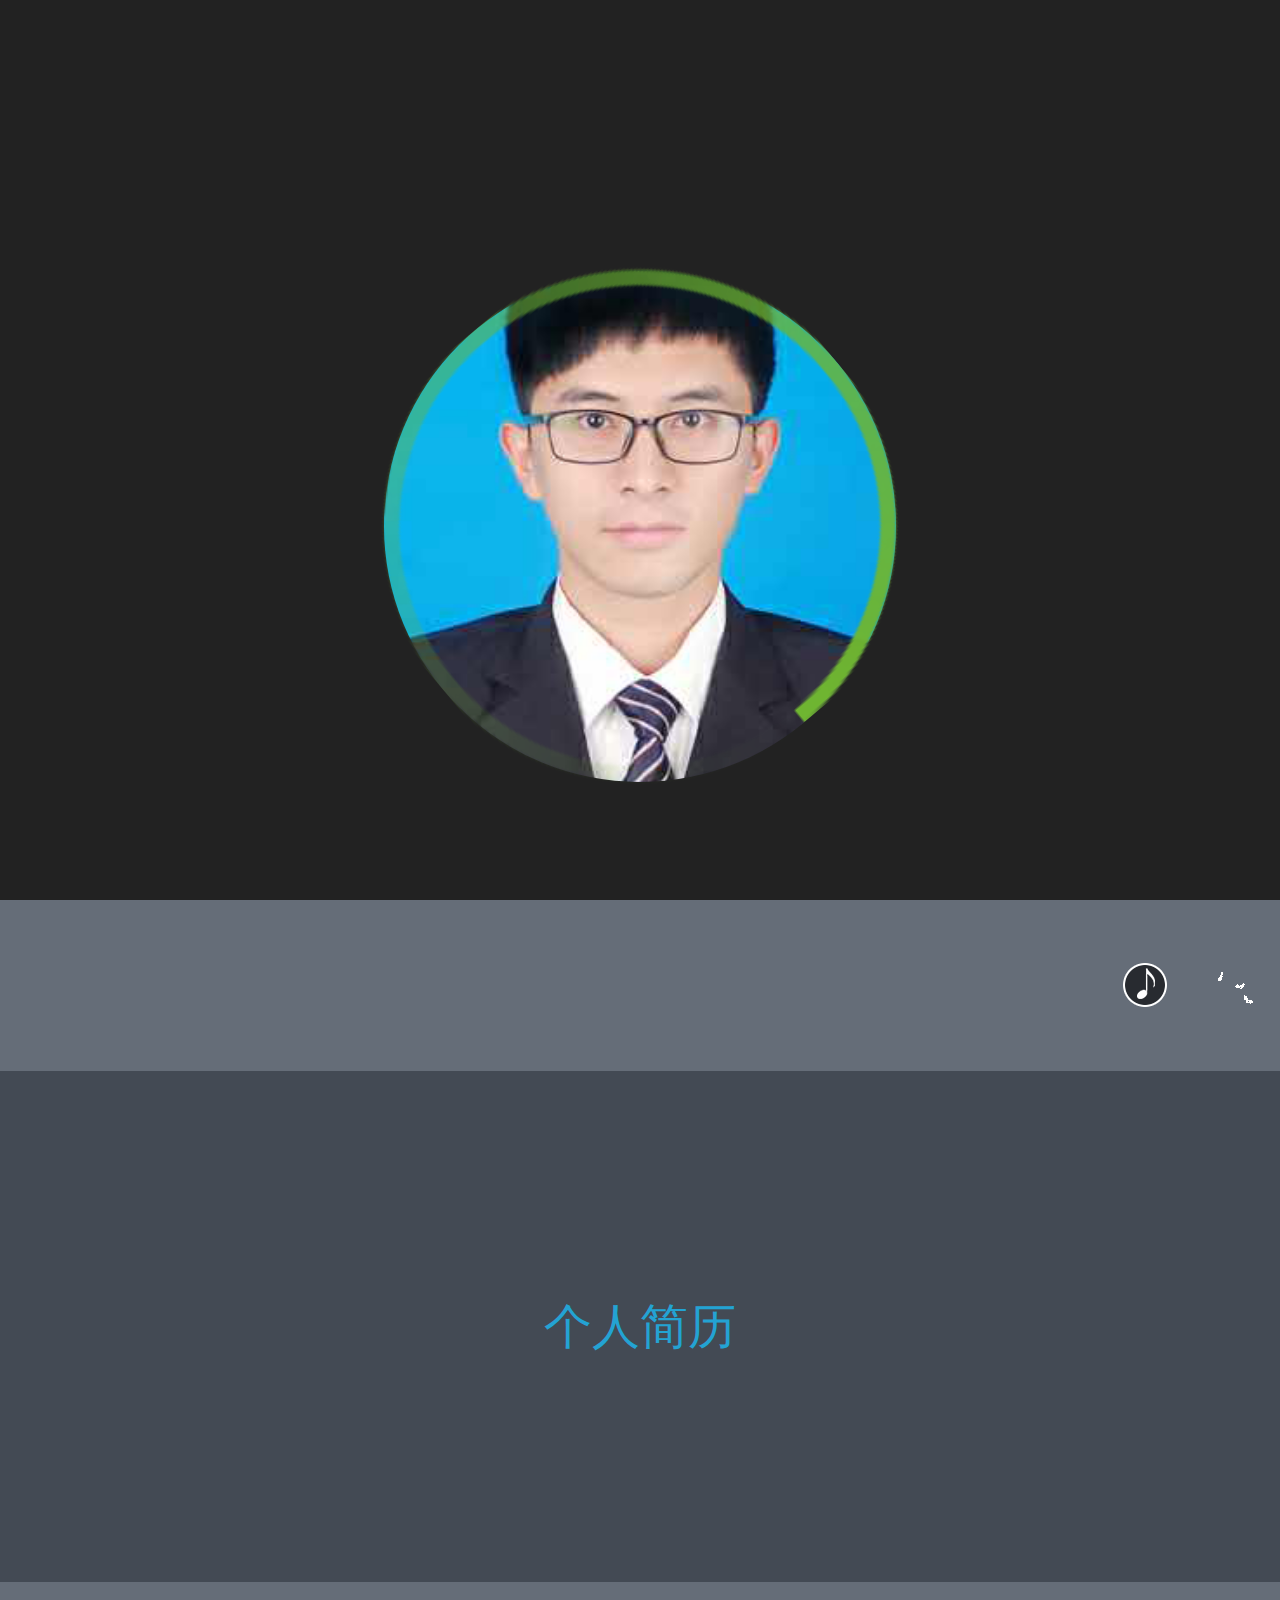
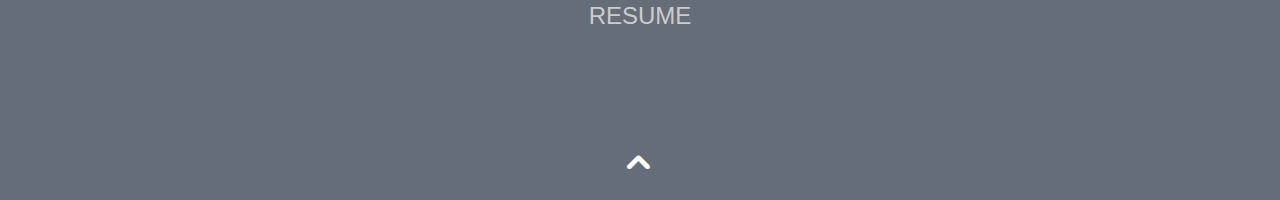
<file: resume/index.html>
<!DOCTYPE html>
<html>

	<head>
		<meta charset="UTF-8">
		<meta name="viewport" content="width=device-width,initial-scale=1.0,maximum-scale=1.0,user-scalable=no" />
		<title>个人简历</title>

		<!--swiper-->
		<link rel="stylesheet" href="css/swiper-3.3.1.min.css" />
		<link rel="stylesheet" href="css/animate.min.css" />
		<script src="js/jquery-1.11.0.js"></script>
		<script src="js/swiper-3.3.1.jquery.min.js"></script>
		<script src="js/swiper.animate1.0.2.min.js"></script>
		
		<link rel="stylesheet" href="css/resume.css" />
		
	</head>

	<body>
		
		<div class="loading">
			<div class="loading-wrap">
				<div class="user"></div>
			</div>
		</div>
		
		<div class="swiper-container resume-content">
			<div class="swiper-wrapper resume-wrapper">
				<!--1-->
				<div class="swiper-slide page1">
					<div class="muc">
						<span>
							<audio src="mp3/2.MP3" autoplay="autoplay" loop="loop"></audio>
						</span>
					</div>
					<div class="page1-top ani" swiper-animate-effect="fadeInDown" swiper-animate-duration=".8s" >
						<p class="ani" swiper-animate-effect="zoomIn" swiper-animate-duration="1s" swiper-animate-delay="0.8s">个人简历</p>
					</div>
					<div class="page1-middle ani" swiper-animate-effect="fadeInUp" swiper-animate-duration="1s" swiper-animate-delay="1s">
						<p>RESUME</p>
					</div>
					<div class="page-bottom">
						<span class="iconfont">&#xe60c;</span>
					</div>
				</div>
				<!--2-->
				<div class="swiper-slide page1">
					<div class="muc">
						<span>
							
						</span>
					</div>
					<div class="page2-top ani" swiper-animate-effect="fadeInDown" swiper-animate-duration=".8s"></div>					
					<div class="page2-middle ani" swiper-animate-effect="zoomIn" swiper-animate-duration=".8s" swiper-animate-delay=".3s">
						<div class="imgT ani" swiper-animate-effect="zoomIn" swiper-animate-duration="1.2s" swiper-animate-delay=".3s"><img src="img/45.png" /></div>
						<div class="imgB ani" swiper-animate-effect="zoomIn" swiper-animate-duration="1s" swiper-animate-delay=".5s"><span>♀</span></div>
					</div>		
					<div class="page2-job">
						<p class="job-cont ani" swiper-animate-effect="zoomIn" swiper-animate-duration="1.2s" swiper-animate-delay=".3s">Web&nbsp;前端</p>
						<p class="job-name ani" swiper-animate-effect="fadeInUp" swiper-animate-duration="1.2s" swiper-animate-delay=".3s">杨生辉 <strong>の</strong>个人简历</p>
					</div>					
					<div class="page-bottom ani">
						<span class="iconfont">&#xe60c;</span>
					</div>																				
				</div>
				<!--3-->
				<div class="swiper-slide page1">
					<div class="muc">
						<span>
							
						</span>
					</div>
					<div class="page3-top">
						<p class="cN">关于我</p>
						<p class="eL ani" swiper-animate-effect="bounceInRight" swiper-animate-duration=".8s" >About me</p>
					</div>
					<div class="page3-maddle ani" swiper-animate-effect="fadeInUp" swiper-animate-duration="1s" swiper-animate-delay=".6s">
						<p class="name">杨生辉 <span>汉子一枚</span></p>
						<p class="school"><span>毕业院校</span>升达经贸管理学院 <em>|</em>2010级通信工程</p>
						<p class="addr"><span>现居地</span>郑州金水区</p>
						<p class="hobby"><span>兴趣爱好</span>代码 , 设计 , 篮球 , 读书 , 音乐 , 聚会 , 旅行</p>
						<p class="skill"><span>业余技能</span>摄影 , 活动策划 , UI</p>
						<p class="motto"><span>座右铭</span>人生就像一场旅行 , 不在乎旅途的终点 ; <br /><em>在乎的是沿途的风景,和看风景的人.</em></p>
						<p class="obj-hope"><span>工资期望</span> 五险一金 , 双修 , 希望与大神们工作 . </p>
						<p class="lianXi"><span>联系方式</span></p>
						<p class="email">E-mail : 15538060181@163.com</p>
						<p class="phoneN">phone : 155-3806-0181</p>
					</div>
					<div class="page-bottom ani">
						<span class="iconfont">&#xe60c;</span>
					</div>	
					
				</div>
				<!--4-->
				<div class="swiper-slide page1">
					<div class="muc">
						<span>
							
						</span>
					</div>
					<div class="page3-top">
						<p class="cN">教育经历</p>
						<p class="eL ani" swiper-animate-effect="bounceInRight" swiper-animate-duration=".8s" >Education</p>
					</div>		
					<div class="page4-maddle">
						<div class="junior">
							<img class="ani" swiper-animate-effect="fadeInUp" swiper-animate-duration="1s" swiper-animate-delay=".8s" src="img/z.png" />
							<h3 class="ani" swiper-animate-effect="fadeIn" swiper-animate-duration=".5s" swiper-animate-delay="1.1s">初中</h3>
							<span class="ani" swiper-animate-effect="fadeIn" swiper-animate-duration=".5s" swiper-animate-delay="1.1s">2001-2003</span>
							<p class="ani" swiper-animate-effect="fadeInUp" swiper-animate-duration="1s" swiper-animate-delay="1s">就读于西安市第九十九中</p>
						</div>
						<div class="middle">
							<img class="ani" swiper-animate-effect="fadeInUp" swiper-animate-duration="1s" swiper-animate-delay=".9s"  src="img/g.png" />
							<h3 class="ani" swiper-animate-effect="fadeIn" swiper-animate-duration=".5s" swiper-animate-delay="1.2s">高中</h3>
							<span class="ani" swiper-animate-effect="fadeIn" swiper-animate-duration=".5s" swiper-animate-delay="1.2s">2003-2005</span>
							<p class="ani" swiper-animate-effect="fadeInUp" swiper-animate-duration="1s" swiper-animate-delay="1.1s">洛宁一高</p>
						</div>
						<div class="university">
							<img class="ani" swiper-animate-effect="fadeInUp" swiper-animate-duration="1s" swiper-animate-delay="1s"  src="img/s.png" />
							<h3 class="ani" swiper-animate-effect="fadeIn" swiper-animate-duration=".5s" swiper-animate-delay="1.3s">大学</h3>
							<span class="ani" swiper-animate-effect="fadeIn" swiper-animate-duration=".5s" swiper-animate-delay="1.3s">2005-2008</span>
							<p class="ani" swiper-animate-effect="fadeInUp" swiper-animate-duration="1s" swiper-animate-delay="1.2s">郑州升达经贸管理学院</p>
						</div>
					</div>				
					<div class="page-bottom ani">
						<span class="iconfont">&#xe60c;</span>
					</div>	
				</div>
				
				<!--5-->
				<div class="swiper-slide page1">
					<div class="muc">
						<span>
							
						</span>
					</div>
					<div class="page3-top">
						<p class="cN">工作经验</p>
						<p class="eL ani" swiper-animate-effect="bounceInRight" swiper-animate-duration=".8s" >Experience</p>
					</div>	
					<div class="experience ani" swiper-animate-effect="fadeInUp" swiper-animate-duration="1.5s" swiper-animate-delay=".8s" >
						<p>从事Web前端工作<span>2</span>年</p>
					</div>
					<ul class="job-exp ani" swiper-animate-effect="fadeInUp" swiper-animate-duration="1s" swiper-animate-delay="1.5s">
						<li><span>2008.03 - 2009.09</span>西安市统一公司活动策划与执行</li>
						<li><span>2009.09 - 2010.09</span>伟创力科技工业园</li>
						<li><span>2010.11 - 2012.02</span>西安市肯德基收银员</li>
						<li><span>2012.03 - 2012.12</span>瑞汇投资咨询有限公司</li>
						<li><span>2012.09 - 2012.12</span>北达爱学教育科技有限公司</li>
						<li><span>2014.05 - 至今</span>紫琪尔有限公司</li>
					</ul>
					<div class="page-bottom ani">
						<span class="iconfont">&#xe60c;</span>
					</div>	
				</div>
				<!--6-->
				<div class="swiper-slide page1">
					<div class="muc">
						<span>
							
						</span>
					</div>
					<div class="page3-top">
						<p class="cN">工作技能</p>
						<p class="eL ani" swiper-animate-effect="bounceInRight" swiper-animate-duration=".6s" >Ability</p>
					</div>
					<div class="experience ani" swiper-animate-effect="fadeInUp" swiper-animate-duration="1.2s" swiper-animate-delay=".5s" >
						<p>熟练掌握多种工作技能</p>
					</div>
					<ul class="job-exp ani" swiper-animate-effect="fadeInUp" swiper-animate-duration=".6s" swiper-animate-delay="1.1s">
						<li><span>编码能力</span><em class="eml ani" swiper-animate-effect="fadeInLeft" swiper-animate-duration="1.2s" swiper-animate-delay="1.5s"></em></li>
						<li><span>UI能力</span><em class="em2 ani" swiper-animate-effect="fadeInLeft" swiper-animate-duration="1.2s" swiper-animate-delay="1.6s"></em></li>
						<li><span>编码工具</span><em class="em3 ani" swiper-animate-effect="fadeInLeft" swiper-animate-duration="1.2s" swiper-animate-delay="1.7s"></em></li>
						<li><span>各种插件</span><em class="em4 ani" swiper-animate-effect="fadeInLeft" swiper-animate-duration="1.2s" swiper-animate-delay="1.8s"></em></li>
						<li><span>混合开发</span><em class="em5 ani" swiper-animate-effect="fadeInLeft" swiper-animate-duration="1.2s" swiper-animate-delay="1.9s"></em></li>
						<li><span>交际能力</span><em class="em6 ani" swiper-animate-effect="fadeInLeft" swiper-animate-duration="1.2s" swiper-animate-delay="2s"></em></li>
					</ul>
					<div class="page-bottom ani">
						<span class="iconfont">&#xe60c;</span>
					</div>	
				</div>
				
				<!--7-->
				<div class="swiper-slide page1">
					<div class="muc">
						<span></span>
					</div>
					<div class="page3-top">
						<p class="cN">自我评价</p>
						<p class="eL ani" swiper-animate-effect="bounceInRight" swiper-animate-duration=".8s" >Appraise</p>
					</div>
					<div class="page7-maddle">
						<div class="div1 ani" swiper-animate-effect="fadeInDown" swiper-animate-duration="1.2s" swiper-animate-delay=".9s"><span>积极向上</span></div>
						<div class="div2">
							<span class="ani" swiper-animate-effect="fadeInLeft" swiper-animate-duration="1.2s" swiper-animate-delay="1s"><em>拼<br/>搏</em></span>
							<span class="ani" swiper-animate-effect="fadeInUp" swiper-animate-duration="1.2s" swiper-animate-delay="1.1s"><em>吃苦<br/>耐劳</em></span>
							<span class="ani" swiper-animate-effect="fadeInRight" swiper-animate-duration="1.2s" swiper-animate-delay="1.2s"><em>诚<br/>恳</em></span>
						</div>
						<div class="div3">
							<span class="ani" swiper-animate-effect="fadeInLeft" swiper-animate-duration="1.2s" swiper-animate-delay="1.3s"><em>团<br/>结<br/>互<br/>助</em></span>
							<span class="ani" swiper-animate-effect="fadeInRight" swiper-animate-duration="1.2s" swiper-animate-delay="1.4s"><em>善<br/>于<br/>沟<br/>通</em></span>
						</div>
						<div class="div4">
							<span class="ani" swiper-animate-effect="fadeInUp" swiper-animate-duration="1.2s" swiper-animate-delay="1.5s"><em>踏实稳重</em></span>
						</div>
					</div>
					<div class="page-bottom ani">
						<span class="iconfont">&#xe60c;</span>
					</div>	
				</div>
				
				<!--8-->
				<div class="swiper-slide page1">
					<div class="muc">
						<span></span>
					</div>
					<div class="page3-top">
						<p class="cN">我的爱好</p>
						<p class="eL ani" swiper-animate-effect="bounceInRight" swiper-animate-duration=".8s" >Hobby</p>
					</div>
					<div class="page8-maddle">
						<div class="div1 ani" swiper-animate-effect="fadeInUp" swiper-animate-duration="1.2s" swiper-animate-delay="1.1s"><span><em>兵乓<br/>&nbsp;球</em></span></div>
						<div class="div2">
							<span class="span1 ani" swiper-animate-effect="fadeInRight" swiper-animate-duration="1.2s" swiper-animate-delay="1.1s"><em>阅读<br/>电影</em></span>
							<span class="span2 ani" swiper-animate-effect="fadeIn" swiper-animate-duration="1.5s" swiper-animate-delay=".5s"><em>听歌<br/>代码</em></span>
							<span class="span3 ani" swiper-animate-effect="fadeInLeft" swiper-animate-duration="1.2s" swiper-animate-delay="1.1s"><em>羽毛<br/>&nbsp;球</em></span>
						</div>
						<div class="div3">
							<span class="ani" swiper-animate-effect="fadeInDown" swiper-animate-duration="1.2s" swiper-animate-delay="1.1s"><em>篮球</em></span>
						</div>
					</div>
					<div class="page-bottom ani">
						<span class="iconfont">&#xe60c;</span>
					</div>	
				</div>
				
				<!--9-->
				<div class="swiper-slide page1">
					<div class="muc">
						<span></span>
					</div>
					<div class="page3-top">
						<p class="cN">期待职位</p>
						<p class="eL ani" swiper-animate-effect="bounceInRight" swiper-animate-duration=".8s" >Position</p>
					</div>
					<div class="page9-maddle">
						<div class="ani job" swiper-animate-effect="fadeInLeft" swiper-animate-duration="1.2s" swiper-animate-delay="1s">Web前端工程师</div>
						<div class="ani job" swiper-animate-effect="fadeInLeft" swiper-animate-duration="1.2s" swiper-animate-delay="1.2s">Web前端前端架构师</div>
						<div class="ani job" swiper-animate-effect="fadeInLeft" swiper-animate-duration="1.2s" swiper-animate-delay="1.4s">h5</div>
					</div>
					<div class="page-bottom ani">
						<span class="iconfont">&#xe60c;</span>
					</div>	
				</div>
				
			</div>
		</div>
		
		<script src="js/resume.js"></script>
	</body>

</html>
</file>
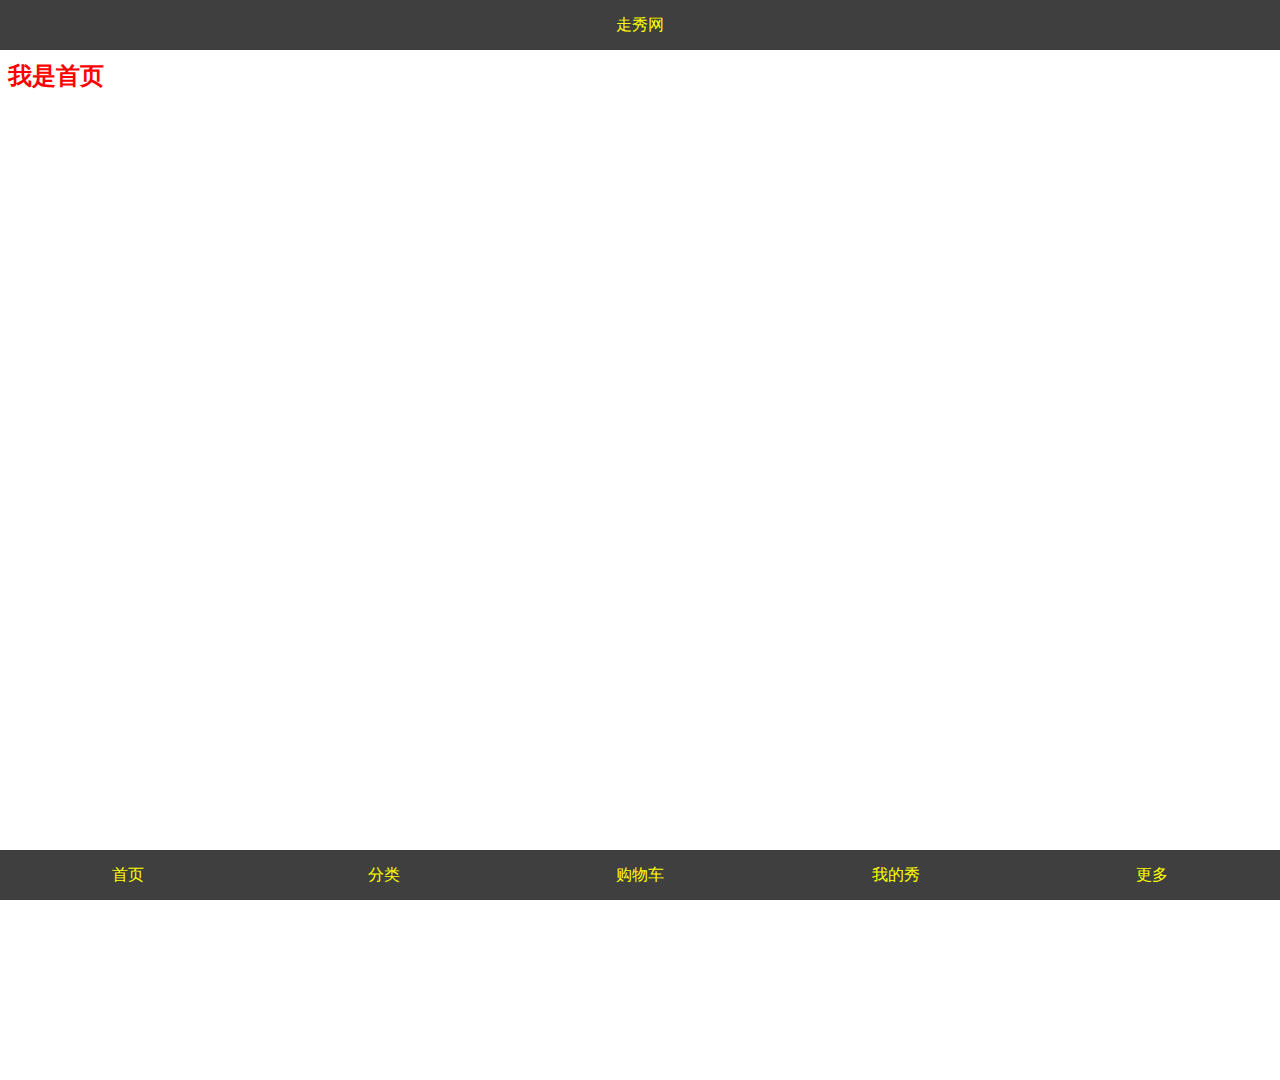
<file: 走秀-angularJs/index.html>
<!DOCTYPE html>
<html ng-app='myApp'>

	<head>
		<meta charset="utf-8">
		<meta name="viewport" content="width=device-width,initial-scale=1.0,maximum-scale=1.0,user-scalable=no" />
		<title>走秀网-anjularJs</title>
		<script src="js/angular.min.js"></script>
		<script src="js/angular-sanitize.min.js"></script>
		<script src="js/angular-animate.min.js"></script>
	</head>
	<style>
		footer{
			height: 50px;
			width: 100%;
			display: flex;
			align-items: center;
			position: absolute;
			bottom: 0;
			left: 0;
			background: rgba(0,0,0,.5);
		}
		footer div{
			flex: 1;
			text-align: center;
			color: #ff0;
		}
		header{
			height: 50px;
			width: 100%;
			display: flex;
			align-items: center;
			position: absolute;
			top: 0;
			left: 0;
			justify-content: space-between;
			background: rgba(0,0,0,.5);
		}
		header div{
			flex: 1;
			text-align: center;
			color: #ff0;	
		}
		
		h2{
			margin-top: 60px;
			color: #f00;
			height: 1000px;
			width: 100%;
		}
		.pgChange.ng-enter{
    		transition: all .5s linear;
    		opacity: 0;
    	}
    	.pgChange.ng-enter.ng-enter-active{
    		opacity: 1;
    		background-color: aquamarine;
    	}
    	.pgChange.ng-leave{
    		transition: all .5s;
    		opacity: 1;
    		background-color: red;
    	}
    	.pgChange.ng-leave.ng-leave-active{
    		opacity: 0;
    		background-color: blue;
    	}
		
		
	</style>
	

	<body ng-controller='myCtrl'>

		<section>
			<header ng-include="'html/header.html'">
			</header>


			<section ng-include = "'html/'+ thisPage + '.html'" class="pgChange">
			
			</section>

			<footer ng-include="'html/footer.html'">
				
			</footer>
		</section>

		<script type="text/javascript">
			var myApp = angular.module('myApp', ['ngSanitize','ngAnimate']);
			myApp.controller('myCtrl', ['$scope', function($scope) {
				$scope.pageInfo = {
		        'homePage': {
		            "hlBtn": true,
		            "hTitle": "走秀网",
		            "hrBtn": true
		        },
		        "listPage": {
		            "hlBtn": false,
		            "hTitle": "分类",
		            "hrBtn": true
		        },
		        "shopCartPage": {
		            "hlBtn": false,
		            "hTitle": "购物车",
		            "hrBtn": false
		        },
		        "myShowPage": {
		            "hlBtn": false,
		            "hTitle": "我的秀",
		            "hrBtn": true
		        },
		        "morePage": {
		            "hlBtn": false,
		            "hTitle": "更多",
		            "hrBtn": true
		        }
		    }
				/*默认刚开始显示首页*/
				$scope.hTitle = $scope.pageInfo.homePage.hTitle;
				$scope.hlBtn  = true;
				$scope.hrBtn  =	true;
				$scope.thisPage = 'homePage';
 
				$scope.oFlag = function(arg) {
				console.log(arg)
					/*对象中调用‘k’的时候其中是变量的话，得用obj[]*/
					$scope.hTitle = $scope.pageInfo[arg].hTitle;
					$scope.hlBtn  = $scope.pageInfo[arg].hlBtn;
					$scope.hrBtn  = $scope.pageInfo[arg].hrBtn;
					$scope.thisPage = arg;
				}
			}])
		</script>
	</body>

</html>
</file>
<file: resume/css/resume.css>
html,body,div,p,h1,h2,h3,h4,h5,h5,ul,li,form,input{
	margin: 0;
	padding: 0;
	box-sizing: border-box;
}

html{
	height: 100%;
	width: 100%;
	/*以inpho6为标准 375*667  1vw = 3.75px*/
	font-size: 26.66vw;
	font-family: 'Microsoft Yahei',Tahoma,Helvetica,Arial,sans-serif;
}
body{
	width: 100%;
	height: 100%;
	overflow: hidden;
}
ul li{
	list-style: none;
}
a{
	text-decoration: none;
}
@font-face {font-family: 'iconfont';
    src: url('../font/iconfont.eot'); /* IE9*/
    src: url('../font/iconfont.eot?#iefix') format('embedded-opentype'), /* IE6-IE8 */
    url('../font/iconfont.woff') format('woff'), /* chrome、firefox */
    url('../font/iconfont.ttf') format('truetype'), /* chrome、firefox、opera、Safari, Android, iOS 4.2+*/
    url('../font/iconfont.svg#iconfont') format('svg'); /* iOS 4.1- */
}
.iconfont{
    font-family:"iconfont" !important;
    font-style:normal;
    -webkit-font-smoothing: antialiased;
    -webkit-text-stroke-width: 0.2px;
    -moz-osx-font-smoothing: grayscale;
}

.loading{
	width: 100%;
	height: 100%;
	background: #222;
	/*display: none;*/
}
.loading .loading-wrap{
	width: 1.5rem;
	height: 1.5rem;
	border-radius:  50%;
	background: url(../img/45.png) no-repeat center;
	background-size: cover;
	position: relative;
	top: 30%;
	left: 50%;
	margin-left: -.75rem;
}
.loading-wrap .user{
	width: 100%;
	height: 100%;	
	background: url(../img/loading.png) no-repeat center ;
	background-size: cover;
	position: absolute;
	left: 0;
	top: 0;
	z-index: 10;
	transition: 2s;
}
.resume-content,.resume-content .resume-wrapper,.page1{
	width: 100%;
	height: 100%;
}
.resume-content .page1{
	background: #656D78;
}
.resume-content .page1 .muc{
	height: .5rem;
	width: 100%;
	position: absolute;
	top: 0;
	left: 0;
	background: url(../img/music_c0fda01.gif) no-repeat 100% 50%;	
}
.resume-content .page1 .muc span{
	position: absolute;
	right: .2rem;
	height: .5rem;
	width: .5rem;
	background: url(../img/music_off_8d94020.png) no-repeat  65% 50%;
	animation:scro 1s;
    animation-iteration-count:infinite;
    animation-timing-function: linear;
}

@keyframes scro {
	    100%{
	        	transform:rotate(360deg);
	        }               
}
.resume-content .page1:nth-child(1) .page1-top{
	margin-top: 0.5rem;
	height: 1.5rem;
	width: 100%;
	background: #434A54;
	font-size:48px;
	color: #23A3D3;
	overflow: hidden;
	display: flex;
	justify-content: center;
	align-items: center;
}
.resume-content .page1:nth-child(1) .page1-top p{
	width: 60%;
	text-align: center;
}
.resume-content .page1:nth-child(1) .page1-middle {
	display: flex;
	justify-content: center;
	align-items: center;
}
.resume-content .page1:nth-child(1) .page1-middle p{
	width: 30%;
	margin-top: 20px;
	text-align: center;
	font-size:24px;
	color: #CCCCCC;
}
.resume-content .page1 .page-bottom{
	font-size:26px;
	position: absolute;
	top: 94%;
	left: 50%;
	color: #fff;
	margin-left: -15px;
	animation:move 1s;
    animation-iteration-count:infinite;
}
 @keyframes move {
            100%{
                top: 90%;
                opacity: 0;
            }
        }

.resume-content .page1:nth-child(2) .page2-top{
	margin-top: .5rem;
	width: 100%;
	height: 1.8rem;
	background:#434A54 ;
}
.resume-content .page1:nth-child(2) .page2-middle{
	position: absolute;
	top: 20%;
	left: 50%;
	margin-left: -0.9rem;
}
.resume-content .page1:nth-child(2) .imgT{
	width: 1.8rem;
	height: 1.8rem;
	border: 5px solid #fff;
	border-radius: 50%;
}
.resume-content .page1:nth-child(2) .imgB{
	font-size: 30px;
	font-weight: 800;
	color: #fff;
	width:0.6rem ;
	height: 0.6rem;
	background: #007AFF;
	border-radius: 50%;
	line-height: 0.6rem;
	text-align: center;
	position: absolute;
	left: 70%;
	top: 65%;
}
.resume-content .page1:nth-child(2) .imgT img{
	width: 100%;
	height: 100%;
	border-radius: 50%;
}
.resume-content .page1:nth-child(2) .page2-job{
	height: 1 rem;
	width: 100%;
	position: absolute;
	top: 60%;
	font-size: 30px;
	font-weight: 600;
	text-align: center;
}
.resume-content .page1:nth-child(2) .job-cont{
	height: 0.5rem;
	line-height: 0.5rem;	
	color: #23A3D3;	
}
.resume-content .page1:nth-child(2) .job-name{
	height: 0.5rem;
	line-height: 0.5rem;
	color: #CCCCB6;
}
.resume-content .page1:nth-child(2) .job-name strong{
	color: #23A3D3;	
}
.resume-content .page1 .page3-top{
	padding-left: 20px;
	margin-top: .5rem;
	font-size: 24px;
	width: 100%;
	height: 0.9rem;
	font-weight: 600;
	background: #434A54;
	padding-top: 10px;
}
.resume-content .page1 .cN{
	color: #23A3D3;
}
.resume-content .page1 .eL{
	color: #CCCCCC;
	margin-top: 8px;
}
.resume-content .page1:nth-child(3) .muc span{
	position: absolute;
	right: .2rem;
	height: .5rem;
	width: .5rem;
	background: url(../img/music_off_8d94020.png) no-repeat  65% 50%;
	animation:scro 1s;
    animation-iteration-count:infinite;
    animation-timing-function: linear;
}
.resume-content .page1:nth-child(3) .page3-maddle{
	letter-spacing: .5px;
	padding-left: 20px;
	padding-top: 19px;
	font-size: 14px;
	color: #CCCCCC;
	padding-right: 10px;
}
.resume-content .page1:nth-child(3) .page3-maddle p{
	margin-bottom: 5px;
	white-space: nowrap;
	overflow: hidden;
	box-sizing: content-box;
	text-overflow: ellipsis;
}
.resume-content .page1:nth-child(3) .name{
	font-size: 20px;
	font-weight: 700;
	color: #fff;
}
.resume-content .page1:nth-child(3) .name span{
	color: #007AFF;
	font-size: 14px;
	font-weight: 400;
	background: none;
	
}
.resume-content .page1:nth-child(3) .school{
	margin-top: 30px;
}
.resume-content .page1:nth-child(3) span{
	padding: 0 5px;
	letter-spacing: 1.2px;
	line-height: 20px;
	display: inline-block;
	color: rgb(255, 255, 255);
	font-weight: 400;
	background: rgba(225,225,225,0.5);
	margin-right: 5px;
}
.resume-content .page1:nth-child(3) .school em{
	font-style: normal;
	margin: 0 5px;
}
.resume-content .page1:nth-child(3) .motto em{
	display: inline-block;
	font-style: normal;
	margin-left: 65px;
	margin-top: 5px;
}
.resume-content .page1:nth-child(3) .hobby{
	margin-top: 25px;
}
.resume-content .page1:nth-child(3) .obj-hope{
	margin-top: 25px;
}
.resume-content .page1:nth-child(3) .lianXi{
	margin-top: 25px;
}
.email,.phoneN{
	margin-top: 10px;
	font-weight: 700;
	letter-spacing: normal;
}
.resume-content .page1:nth-child(3) .page-bottom span{
	background: none;
}
.resume-content .page1:nth-child(4) .page4-maddle{
	height: 60%;
	width: 100%;
	display: flex;
	font-size: 16px;
	position: relative;
}
.resume-content .page1:nth-child(4) .page4-maddle div{
	width: 33.3%;
	flex: 1;
	display: flex;
	flex-direction: column;
	justify-content: center;
	align-items: center;
}
.resume-content .page1:nth-child(4) .page4-maddle div img{
	position: absolute;
	bottom: 54%;
}
.resume-content .page1:nth-child(4) .junior img{
	width: 0.8rem;
	height: 0.6rem;
}
.resume-content .page1:nth-child(4) .page4-maddle h3{
	font-size:16px;
	font-weight: 500;
	color: rgb(35, 163, 211);
	position: absolute;
	bottom: 45%;
}
.resume-content .page1:nth-child(4) .page4-maddle span{
	color: #ccc;
	position: absolute;
	bottom: 34%;
}
.resume-content .page1:nth-child(4) .page4-maddle p{
	font-size: 16px;
	line-height: 22px;
	color: #ccc;
	position: absolute;
	top: 73%;
	width: 0.9rem;
	text-align: center;
}

.resume-content .page1:nth-child(4) .middle img{
	width: 0.65rem;
	height: 0.72rem;
}
.resume-content .page1:nth-child(4) .university img{
	width: 1.09rem;
	height: 1 rem;
}
.resume-content .page1:nth-child(5){
	position: relative;
}
.resume-content .page1 .experience{
	height: 0.5rem;
	line-height: 0.5rem;
	font-size: 24px;
	color: #CCCCCC;
	text-align: center;
	position: relative;
}
.resume-content .page1 .experience span{
	color: #23A3D3;
	font-size: 35px;
	font-weight: 700;
}
.resume-content .page1 .job-exp{
	width: 100%;
	padding-left: 20px;
	padding-top: 40px;
	font-size: 14px;
	position: absolute;
	top: 1.4rem;
	background: #656D78;
}
.resume-content .page1  .job-exp li{
	margin-bottom: 50px;
	color: #ccc;
}
.resume-content .page1  .job-exp span{
	color: rgb(35, 163, 211);
	margin-right: 5px;
}
.resume-content .page1:nth-child(6){
	position: relative;
}
.resume-content .page1:nth-child(6) .job-exp li{
	line-height: 0.4rem;
	margin-bottom: 30px;
	display: flex;
	align-items: center;
}
.resume-content .page1:nth-child(6) .job-exp span{
	display: inline-block;
	width: 0.6rem;
	height: 0.4rem;
	line-height: 0.4rem;
}
.resume-content .page1:nth-child(6) .job-exp em{
	display: inline-block;
	margin-left: .2rem;
	background-size: cover;
	height: 0.25rem;
}
.resume-content .page1:nth-child(6) .eml{
	width: 1.4rem;
	background: url(../img/a.jpg) no-repeat;
}
.resume-content .page1:nth-child(6) .em2{
	width: 0.72rem;
	background: url(../img/b.jpg) no-repeat;
}
.resume-content .page1:nth-child(6) .em3{
	width: 1.29rem;
	background: url(../img/c.jpg) no-repeat;
}
.resume-content .page1:nth-child(6) .em4{
	width: 1.2rem;
	background: url(../img/d.jpg) no-repeat;
}
.resume-content .page1:nth-child(6) .em5{
	width: 0.94rem;
	background: url(../img/e.jpg) no-repeat;
}
.resume-content .page1:nth-child(6) .em6{
	width: 1.17rem;
	background: url(../img/f.jpg) no-repeat;
}
.resume-content .page1:nth-child(7) .page7-maddle{
	width: 100%;
	font-size: 20px;
	font-weight: 600;
	color: #23A3D3;
	display: flex;
	flex-direction: column;
	justify-content: center;
	align-items: center;
	padding-top: .15rem;
}
.resume-content .page1:nth-child(7) .page7-maddle div{
	display: flex;
	justify-content: center;
	align-items: center;
}
.resume-content .page1:nth-child(7) .page7-maddle div span{
	display: inline-block;
	text-align: center;
}
.resume-content .page1:nth-child(7) .page7-maddle div em{
	display: inline-block;
	font-style: normal;
}
.resume-content .page1:nth-child(7) .div1{
	height: 0.8rem;
	width: 0.8rem;
	border-radius: 50%;
	background: #ccc;
}
.resume-content .page1:nth-child(7) .div1 span{
	display: inline-block;
	width: .46rem;
	height: .48rem;
}
.resume-content .page1:nth-child(7) .div2{
	width: 100%;
	height: 0.8rem;
	margin-top: .15rem;
}
.resume-content .page1:nth-child(7) .page7-maddle .div2  span{
	background: #ccc;
	display: flex;
	justify-content: center;
	align-items: center;
	border-radius: 7px;
	margin-left:.1rem ;
	padding: .1rem;
}
.resume-content .page1:nth-child(7) .div2 em{
	display: inline-block;
	font-style: normal;
}
.resume-content .page1:nth-child(7) .div2 span:nth-of-type(1){	
	width: 0.4rem;
	height: 0.74rem;
}
.resume-content .page1:nth-child(7) .div2 span:nth-of-type(2){	
	width: 0.82rem;
	height: 0.73rem;
}
.resume-content .page1:nth-child(7) .div2 span:nth-of-type(3){	
	width: 0.4rem;
	height: 0.74rem;
}
.resume-content .div3 span{
	margin-left: .1rem;
	width: 0.4rem;
	height: 1.19rem;
	background: #ccc;
	display: flex;
	justify-content: center;
	align-items: center;
	margin-top: .2rem;
	border-radius: 7px;
}
.resume-content .div4 span{
	width: 2rem;
	height: 0.87rem;
	background: #ccc;
	display: flex;
	justify-content: center;
	align-items: center;
	margin-top: .1rem;
	border-radius: 7px;
	line-height: .87rem;
}
.resume-content .div4 span em{
	display: inline-block;
}

.resume-content .page1:nth-child(8) .page8-maddle{
	font-size: 20px;
	color: #FFFFFF;
	display: flex;
	justify-content: center;
	align-items: center;
	flex-direction: column;
}
.resume-content .page1:nth-child(8) .page8-maddle div{
	display: flex;
	justify-content: center;
	align-items: center;
	width: 100%;
	margin-top: .4rem;
	height: .7rem;
}
.resume-content .page1:nth-child(8) .page8-maddle div span{
	display: flex;
	justify-content: center;
	align-items: center;
	height: .8rem;
	width: .8rem;	
	border-radius: 50%;
	background: #ccc;
	margin-top: .4rem;
}
.resume-content .page1:nth-child(8) .page8-maddle div em{
	display: inline-block;
	font-style: normal;
}
.resume-content .page1:nth-child(8) .page8-maddle .div1{
	margin-top: .5rem;
}
.resume-content .page1:nth-child(8) .page8-maddle .div1 span{	
	border-radius: 50%;
	background: #8DC452;
}
.resume-content .page1:nth-child(8) .page8-maddle .span1{
	background: #D771AD;
	margin-right: .4rem;
}
.resume-content .page1:nth-child(8) .page8-maddle .span2{
	background: #F7BC42;
}
.resume-content .page1:nth-child(8) .page8-maddle .span3{
	background: #EA573F;
	margin-left: .4rem;
}
.resume-content .page1:nth-child(8) .page8-maddle .div3 span{
	background: #3BB0DB;
}
.resume-content .page1:nth-child(9) .page9-maddle{
	padding-left: .2rem;
	font-size: 20px;
	font-weight: 700;
	color: #ccc;
}
.resume-content .page1:nth-child(9) .page9-maddle div{
	margin-top: .5rem;
}
</file>
